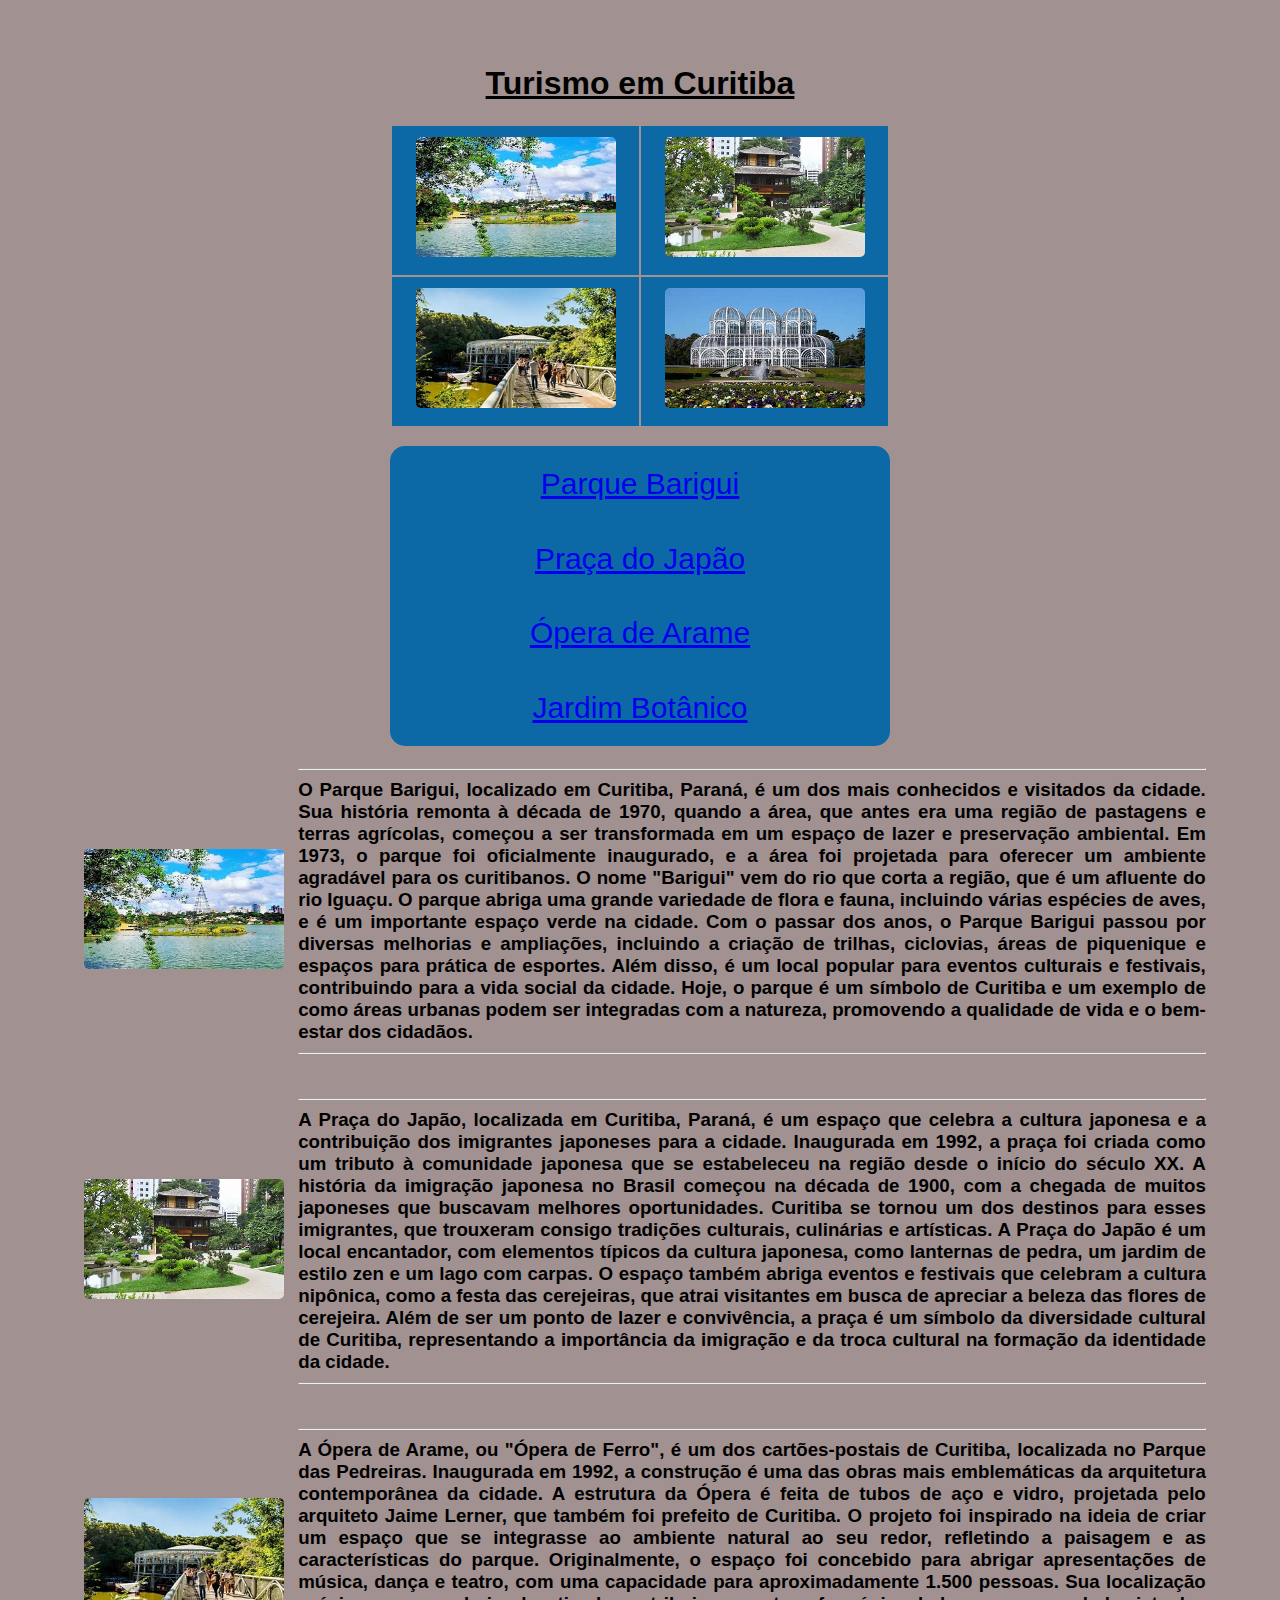
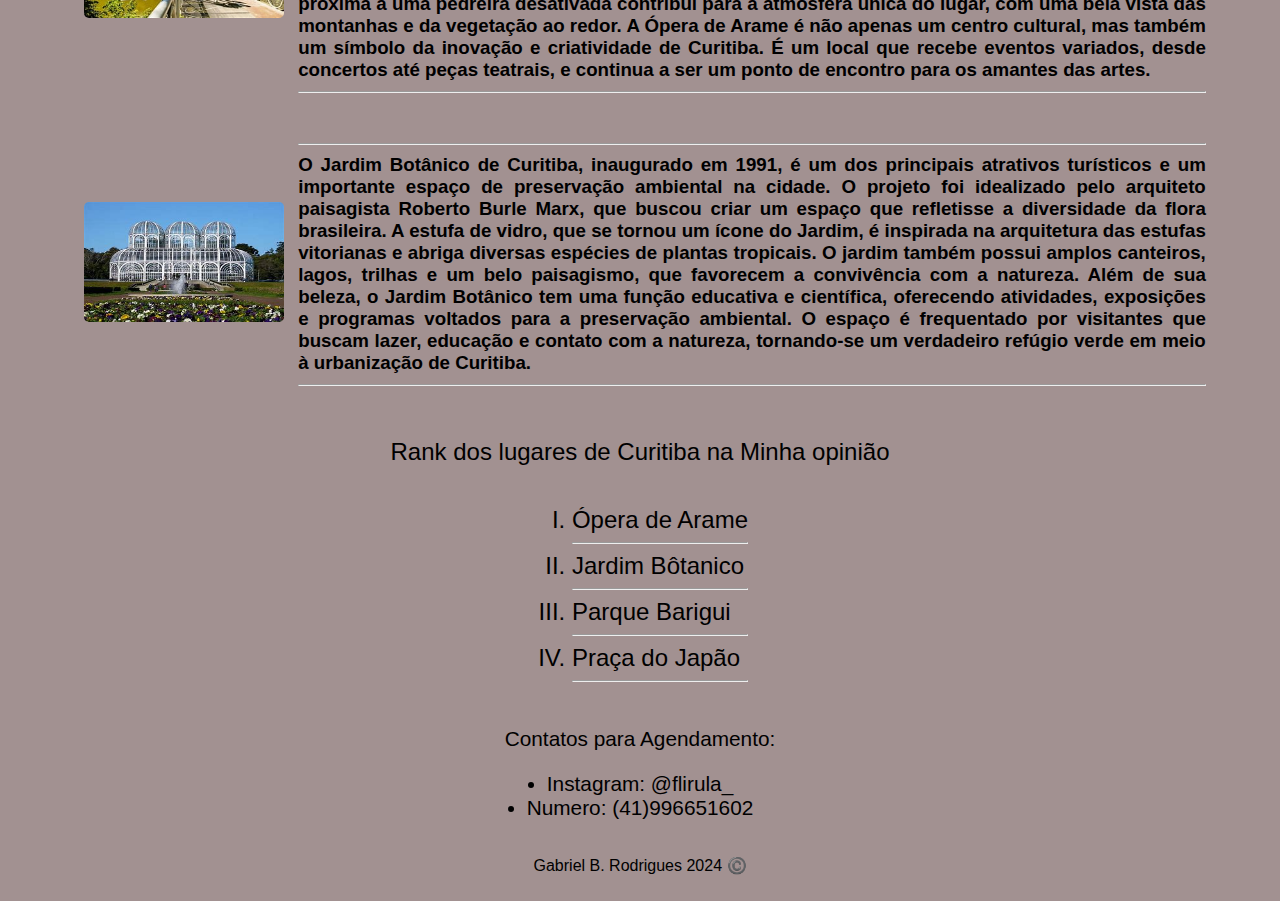
<file: index.html>
<!DOCTYPE html>
<html lang="pt">
<head>
    <meta charset="UTF-8">
    <meta name="viewport" content="width=device-width, initial-scale=1.0">
    <title>Turismo em Curitiba</title>
    <link rel=stylesheet href=style.css>
</head>
<br>
<br>
<body>
   <h1> <u>Turismo em Curitiba</u></h1>
   <table>
   <tr class=l1><td><img src = img/parque.png></td><td><img src= img/japao.png>
   </td></tr>
   <tr class=l2><td> <img src= img/opera.png></td><td><img src= img/jardim.png></td></tr>

   </table>
   <br>
   <table class=t2>

  <tr><td><a href="parque.html">Parque Barigui</a></td></tr>
  <tr><td><a href="japao.html">Praça do Japão</a></td></tr>
  <tr><td><a href="opera.html">Ópera de Arame</a> </td></tr>
  <tr><td><a href="jardim.html">Jardim Botânico</a></td></tr>

  </table>
  <table class=t3>
   <tr><td><img src =  img/parque.png></td><td><h3>
    
  <hr>
O Parque Barigui, localizado em Curitiba, Paraná, é um dos mais conhecidos e visitados da cidade. Sua história remonta à década de 1970, quando a área, que antes era uma região de pastagens e terras agrícolas, começou a ser transformada em um espaço de lazer e preservação ambiental.

Em 1973, o parque foi oficialmente inaugurado, e a área foi projetada para oferecer um ambiente agradável para os curitibanos. O nome "Barigui" vem do rio que corta a região, que é um afluente do rio Iguaçu. O parque abriga uma grande variedade de flora e fauna, incluindo várias espécies de aves, e é um importante espaço verde na cidade.

Com o passar dos anos, o Parque Barigui passou por diversas melhorias e ampliações, incluindo a criação de trilhas, ciclovias, áreas de piquenique e espaços para prática de esportes. Além disso, é um local popular para eventos culturais e festivais, contribuindo para a vida social da cidade.

Hoje, o parque é um símbolo de Curitiba e um exemplo de como áreas urbanas podem ser integradas com a natureza, promovendo a qualidade de vida e o bem-estar dos cidadãos.
<hr>
</h3></td></tr>
  </table>
  <table class=t3>
    
    <tr><td><img src =  img/japao.png></td><td><h3>
<hr>
A Praça do Japão, localizada em Curitiba, Paraná, é um espaço que celebra a cultura japonesa e a contribuição dos imigrantes japoneses para a cidade. Inaugurada em 1992, a praça foi criada como um tributo à comunidade japonesa que se estabeleceu na região desde o início do século XX.

A história da imigração japonesa no Brasil começou na década de 1900, com a chegada de muitos japoneses que buscavam melhores oportunidades. Curitiba se tornou um dos destinos para esses imigrantes, que trouxeram consigo tradições culturais, culinárias e artísticas.

A Praça do Japão é um local encantador, com elementos típicos da cultura japonesa, como lanternas de pedra, um jardim de estilo zen e um lago com carpas. O espaço também abriga eventos e festivais que celebram a cultura nipônica, como a festa das cerejeiras, que atrai visitantes em busca de apreciar a beleza das flores de cerejeira.

Além de ser um ponto de lazer e convivência, a praça é um símbolo da diversidade cultural de Curitiba, representando a importância da imigração e da troca cultural na formação da identidade da cidade.
<hr>



 </h3></td></tr>
   </table>
   <table class=t3>
    <tr><td><img src =  img/opera.png></td><td><h3>

        <hr>
        A Ópera de Arame, ou "Ópera de Ferro", é um dos cartões-postais de Curitiba, localizada no Parque das Pedreiras. Inaugurada em 1992, a construção é uma das obras mais emblemáticas da arquitetura contemporânea da cidade.

        A estrutura da Ópera é feita de tubos de aço e vidro, projetada pelo arquiteto Jaime Lerner, que também foi prefeito de Curitiba. O projeto foi inspirado na ideia de criar um espaço que se integrasse ao ambiente natural ao seu redor, refletindo a paisagem e as características do parque.
        
        Originalmente, o espaço foi concebido para abrigar apresentações de música, dança e teatro, com uma capacidade para aproximadamente 1.500 pessoas. Sua localização próxima a uma pedreira desativada contribui para a atmosfera única do lugar, com uma bela vista das montanhas e da vegetação ao redor.
        
        A Ópera de Arame é não apenas um centro cultural, mas também um símbolo da inovação e criatividade de Curitiba. É um local que recebe eventos variados, desde concertos até peças teatrais, e continua a ser um ponto de encontro para os amantes das artes.
        <hr>
    
 </h3></td></tr>
   </table>
   <table class=t3>
    <tr><td><img src =  img/jardim.png></td><td><h3>
      <hr>
    
       
O Jardim Botânico de Curitiba, inaugurado em 1991, é um dos principais atrativos turísticos e um importante espaço de preservação ambiental na cidade. O projeto foi idealizado pelo arquiteto paisagista Roberto Burle Marx, que buscou criar um espaço que refletisse a diversidade da flora brasileira.

A estufa de vidro, que se tornou um ícone do Jardim, é inspirada na arquitetura das estufas vitorianas e abriga diversas espécies de plantas tropicais. O jardim também possui amplos canteiros, lagos, trilhas e um belo paisagismo, que favorecem a convivência com a natureza.

Além de sua beleza, o Jardim Botânico tem uma função educativa e científica, oferecendo atividades, exposições e programas voltados para a preservação ambiental. O espaço é frequentado por visitantes que buscam lazer, educação e contato com a natureza, tornando-se um verdadeiro refúgio verde em meio à urbanização de Curitiba.
<hr>
 </h3></td></tr>
   </table>
   <p class="rank"> Rank dos lugares de Curitiba na Minha opinião</p>
   <ol type = "I">
     <li class="rank">Ópera de Arame</li>
     <hr>
    <li class="rank">Jardim Bôtanico</li>
    <hr>
    <li class="rank">Parque Barigui</li>
    <hr>
    <li class="rank">Praça do Japão</li>
    <hr>
   </ol>
    
   <p class="contato">Contatos para Agendamento:</p>
     <li class="contato">Instagram: @flirula_</li>
     <li class="contato">Numero: (41)996651602</li>
   <br>
   <br>
  <footer>
    Gabriel B. Rodrigues 2024 ©️
  </footer>
  <br>
</body>
</html>
</file>
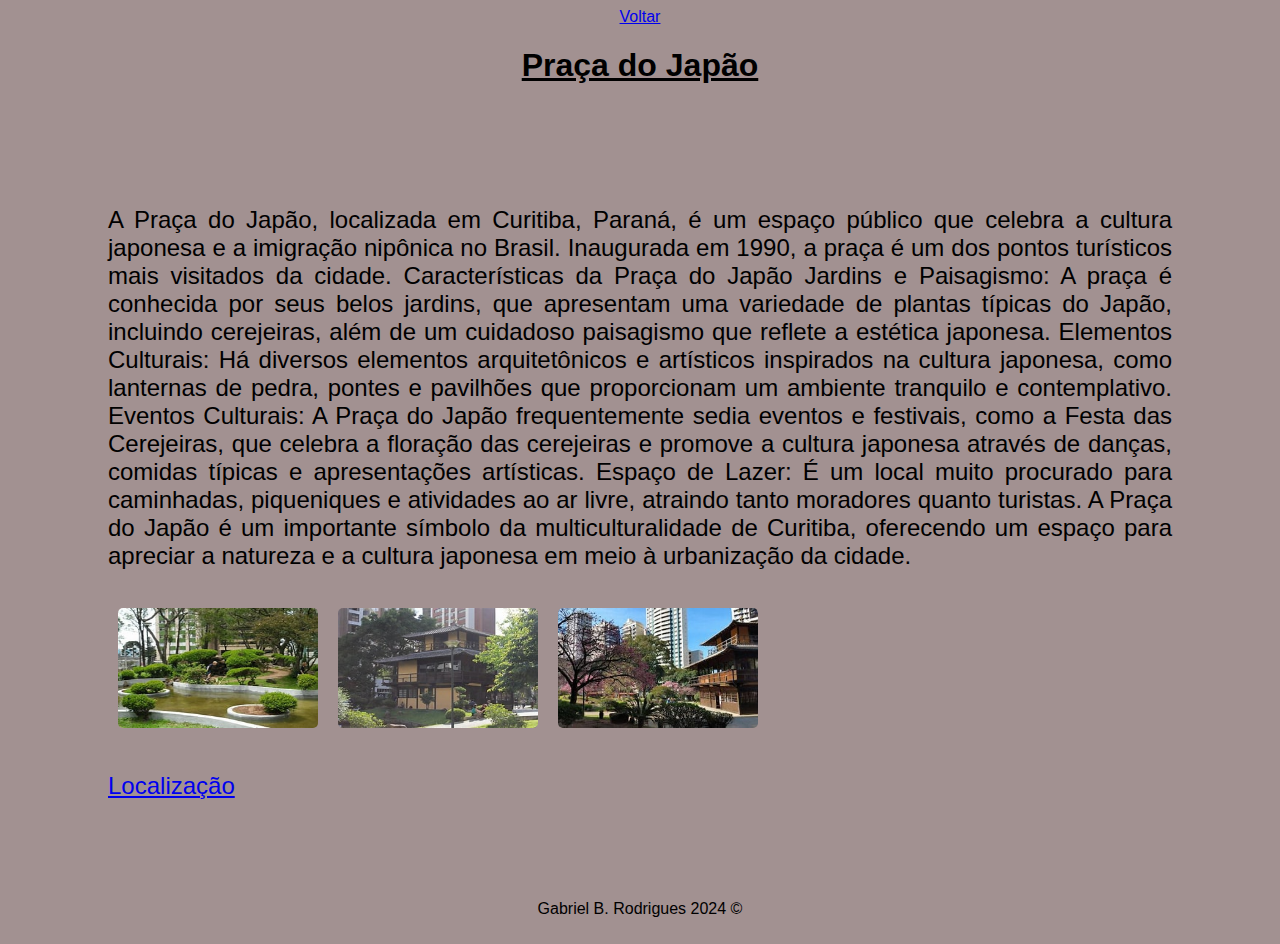
<file: japao.html>
<!DOCTYPE html>
<html lang="pt">
<head>
    <meta charset="UTF-8">
    <meta name="viewport" content="width=device-width, initial-scale=1.0">
    <title>Praça do Japão</title>
    <link rel=stylesheet href=style.css>
</head>
<body>
    <a href="index.html">Voltar</a>
    <h1> <u>Praça do Japão</u></h1>
    <p class="japao">
        A Praça do Japão, localizada em Curitiba, Paraná, é um espaço público que celebra a cultura japonesa e a imigração nipônica no Brasil. Inaugurada em 1990, a praça é um dos pontos turísticos mais visitados da cidade.

Características da Praça do Japão
Jardins e Paisagismo: A praça é conhecida por seus belos jardins, que apresentam uma variedade de plantas típicas do Japão, incluindo cerejeiras, além de um cuidadoso paisagismo que reflete a estética japonesa.

Elementos Culturais: Há diversos elementos arquitetônicos e artísticos inspirados na cultura japonesa, como lanternas de pedra, pontes e pavilhões que proporcionam um ambiente tranquilo e contemplativo.

Eventos Culturais: A Praça do Japão frequentemente sedia eventos e festivais, como a Festa das Cerejeiras, que celebra a floração das cerejeiras e promove a cultura japonesa através de danças, comidas típicas e apresentações artísticas.

Espaço de Lazer: É um local muito procurado para caminhadas, piqueniques e atividades ao ar livre, atraindo tanto moradores quanto turistas.

A Praça do Japão é um importante símbolo da multiculturalidade de Curitiba, oferecendo um espaço para apreciar a natureza e a cultura japonesa em meio à urbanização da cidade.
<br>
<br>
<img src =  img/j1.png><img src =  img/j2.png><img src = img/j3.png>
<br>
<br>

<a href="https://www.bing.com/search?q=pra%c3%a7a+do+jap%c3%a3o+curitiba&qs=LS&pq=pra%c3%a7a+do+jap&sc=10-12&cvid=3EEB684EA5F6493BBB6D4B66378D17ED&FORM=QBRE&sp=1&ghc=1&lq=0">Localização</a>
        
    </p>
    <footer>
        Gabriel B. Rodrigues 2024 ©
      </footer>
      <br>
</body>
</html>
</file>
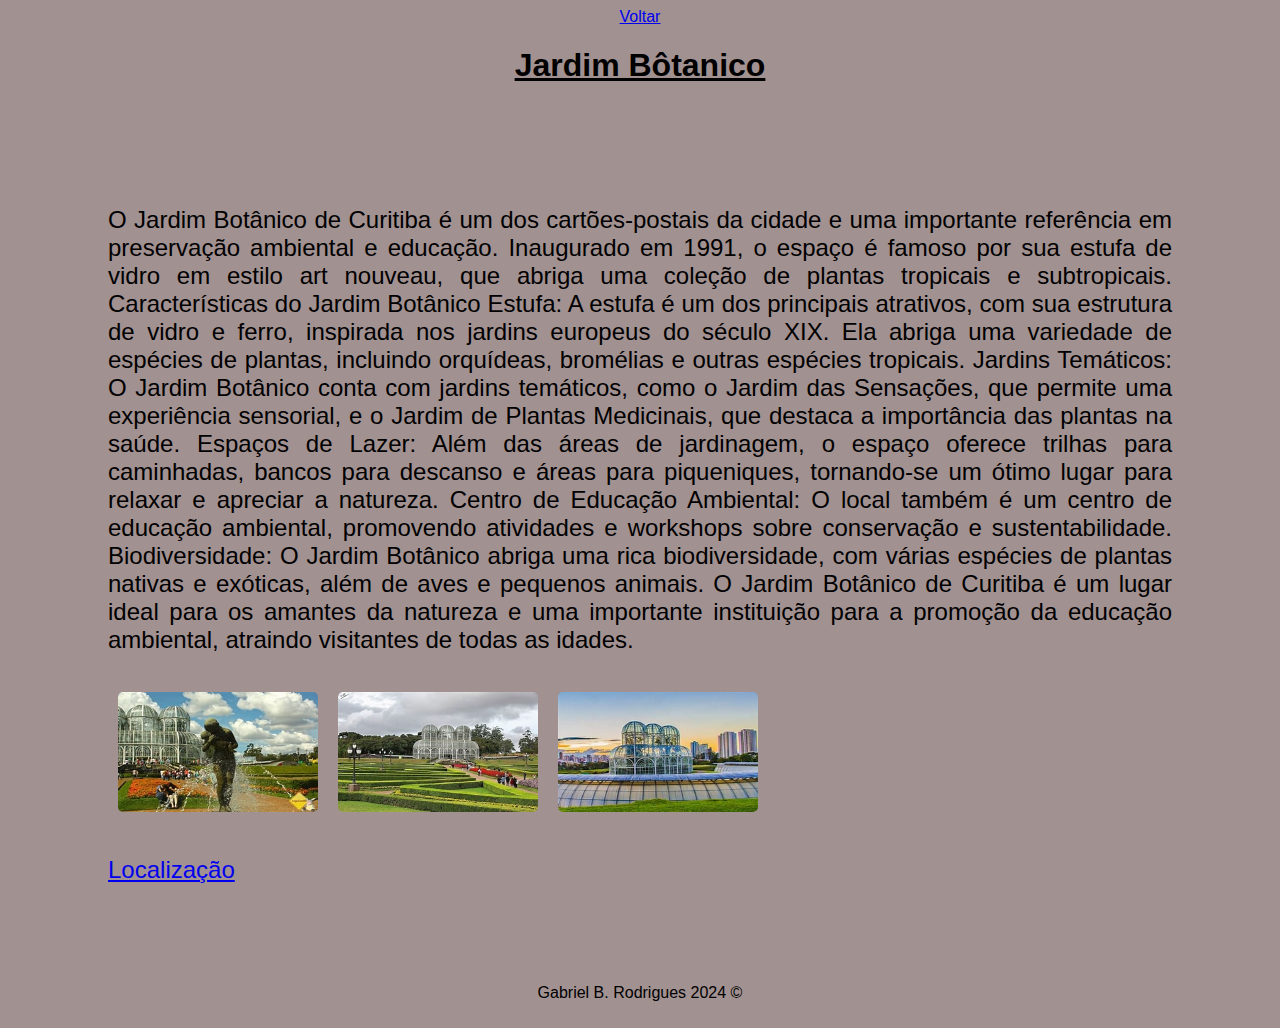
<file: jardim.html>
<!DOCTYPE html>
<html lang="pt">
<head>
    <meta charset="UTF-8">
    <meta name="viewport" content="width=device-width, initial-scale=1.0">
    <title>Jardim Bôtanico</title>
    <link rel=stylesheet href=style.css>
</head>
<body>
    
    <a href="index.html">Voltar</a>
    <h1> <u>Jardim Bôtanico</u></h1>
    <p class="jardim">

O Jardim Botânico de Curitiba é um dos cartões-postais da cidade e uma importante referência em preservação ambiental e educação. Inaugurado em 1991, o espaço é famoso por sua estufa de vidro em estilo art nouveau, que abriga uma coleção de plantas tropicais e subtropicais.

Características do Jardim Botânico
Estufa: A estufa é um dos principais atrativos, com sua estrutura de vidro e ferro, inspirada nos jardins europeus do século XIX. Ela abriga uma variedade de espécies de plantas, incluindo orquídeas, bromélias e outras espécies tropicais.

Jardins Temáticos: O Jardim Botânico conta com jardins temáticos, como o Jardim das Sensações, que permite uma experiência sensorial, e o Jardim de Plantas Medicinais, que destaca a importância das plantas na saúde.

Espaços de Lazer: Além das áreas de jardinagem, o espaço oferece trilhas para caminhadas, bancos para descanso e áreas para piqueniques, tornando-se um ótimo lugar para relaxar e apreciar a natureza.

Centro de Educação Ambiental: O local também é um centro de educação ambiental, promovendo atividades e workshops sobre conservação e sustentabilidade.

Biodiversidade: O Jardim Botânico abriga uma rica biodiversidade, com várias espécies de plantas nativas e exóticas, além de aves e pequenos animais.

O Jardim Botânico de Curitiba é um lugar ideal para os amantes da natureza e uma importante instituição para a promoção da educação ambiental, atraindo visitantes de todas as idades.
<br>
<br>
<img src =  img/n1.png><img src =  img/n2.png><img src =  img/n3.png>
<br>
<br>

<a  href="https://www.bing.com/search?pglt=41&q=Jardim+Bot%C3%A2nico+de+Curitiba&cvid=2b7af5beb0fe4581adffe7f2d2550b03&gs_lcrp=EgZjaHJvbWUqBggAEEUYOzIGCAAQRRg7MgYIARBFGDkyBggCEEUYPDIGCAMQRRg8MgYIBBBFGDzSAQgzMDQ4ajBqMagCALACAA&FORM=ANNTA1&PC=SMTS">Localização</a>
        
    </p>
    <footer>
        Gabriel B. Rodrigues 2024 ©
      </footer>
      <br>
</body>
</html>
</file>
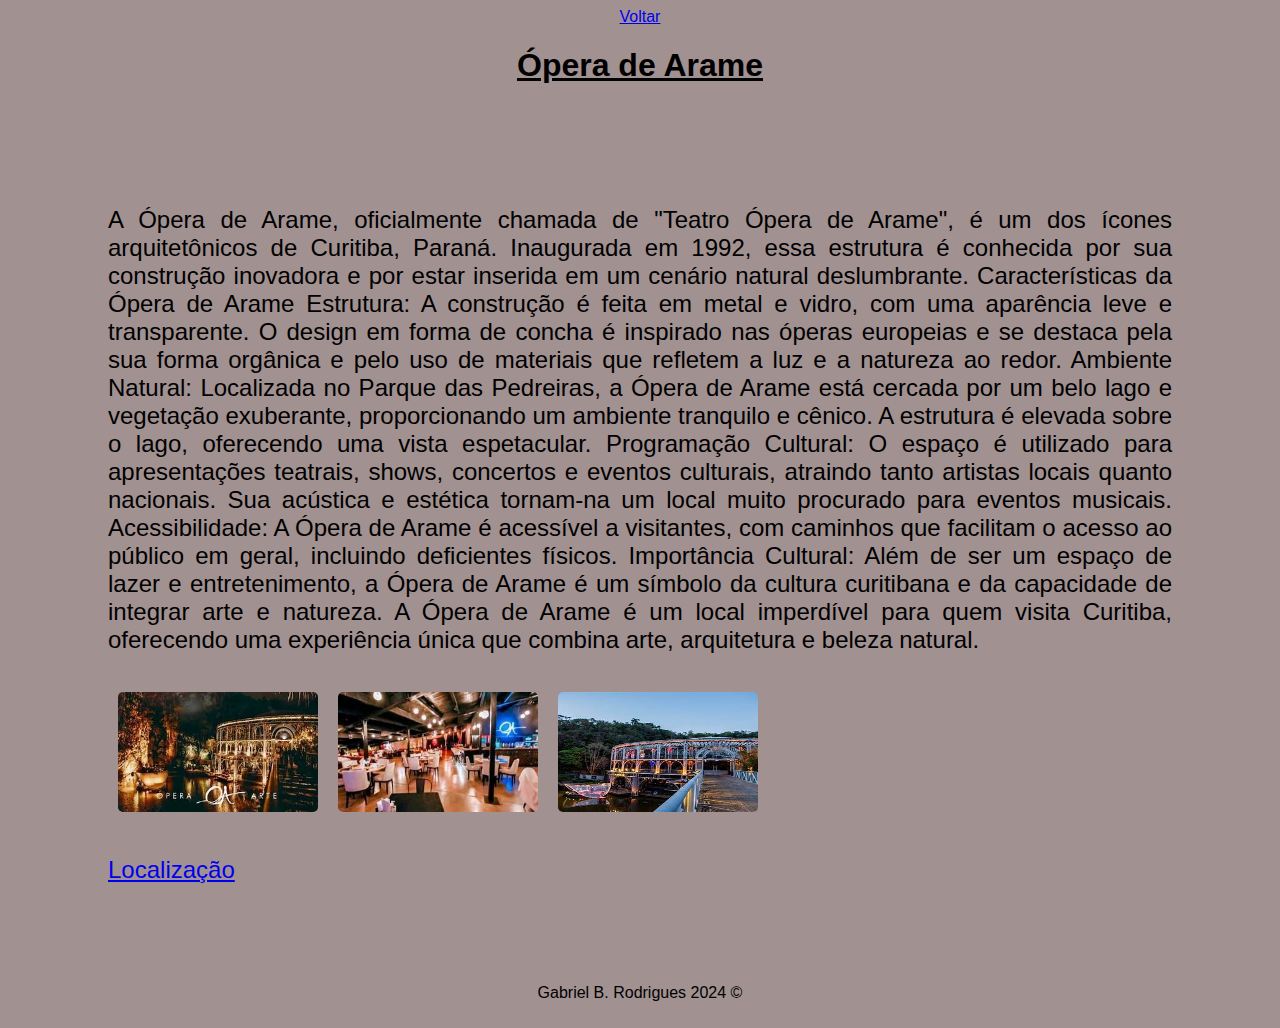
<file: opera.html>
<!DOCTYPE html>
<html lang="pt">
<head>
    <meta charset="UTF-8">
    <meta name="viewport" content="width=device-width, initial-scale=1.0">
    <title>Ópera de Arame</title>
    <link rel=stylesheet href=style.css>
</head>
<body>
    <a href="index.html">Voltar</a>
    <h1> <u>Ópera de Arame</u></h1>
    <p class="opera">

A Ópera de Arame, oficialmente chamada de "Teatro Ópera de Arame", é um dos ícones arquitetônicos de Curitiba, Paraná. Inaugurada em 1992, essa estrutura é conhecida por sua construção inovadora e por estar inserida em um cenário natural deslumbrante.

Características da Ópera de Arame
Estrutura: A construção é feita em metal e vidro, com uma aparência leve e transparente. O design em forma de concha é inspirado nas óperas europeias e se destaca pela sua forma orgânica e pelo uso de materiais que refletem a luz e a natureza ao redor.

Ambiente Natural: Localizada no Parque das Pedreiras, a Ópera de Arame está cercada por um belo lago e vegetação exuberante, proporcionando um ambiente tranquilo e cênico. A estrutura é elevada sobre o lago, oferecendo uma vista espetacular.

Programação Cultural: O espaço é utilizado para apresentações teatrais, shows, concertos e eventos culturais, atraindo tanto artistas locais quanto nacionais. Sua acústica e estética tornam-na um local muito procurado para eventos musicais.

Acessibilidade: A Ópera de Arame é acessível a visitantes, com caminhos que facilitam o acesso ao público em geral, incluindo deficientes físicos.

Importância Cultural: Além de ser um espaço de lazer e entretenimento, a Ópera de Arame é um símbolo da cultura curitibana e da capacidade de integrar arte e natureza.

A Ópera de Arame é um local imperdível para quem visita Curitiba, oferecendo uma experiência única que combina arte, arquitetura e beleza natural.
<br>
<br>
<img src =  img/o1.png><img src = img/o2.png><img src =  img/o3.png>
<br>
<br>



<a href="https://www.bing.com/search?q=opera+de+arame+curitiba&qs=LS&pq=opera+de+ar&sc=10-11&cvid=CDC5920F38264D2EBB9C3258C7C6E61C&FORM=QBRE&sp=1&ghc=1&lq=0">Localização</a>
        
    </p>
    <footer>
        Gabriel B. Rodrigues 2024 ©
      </footer>
      <br>
</body>
</html>
</file>
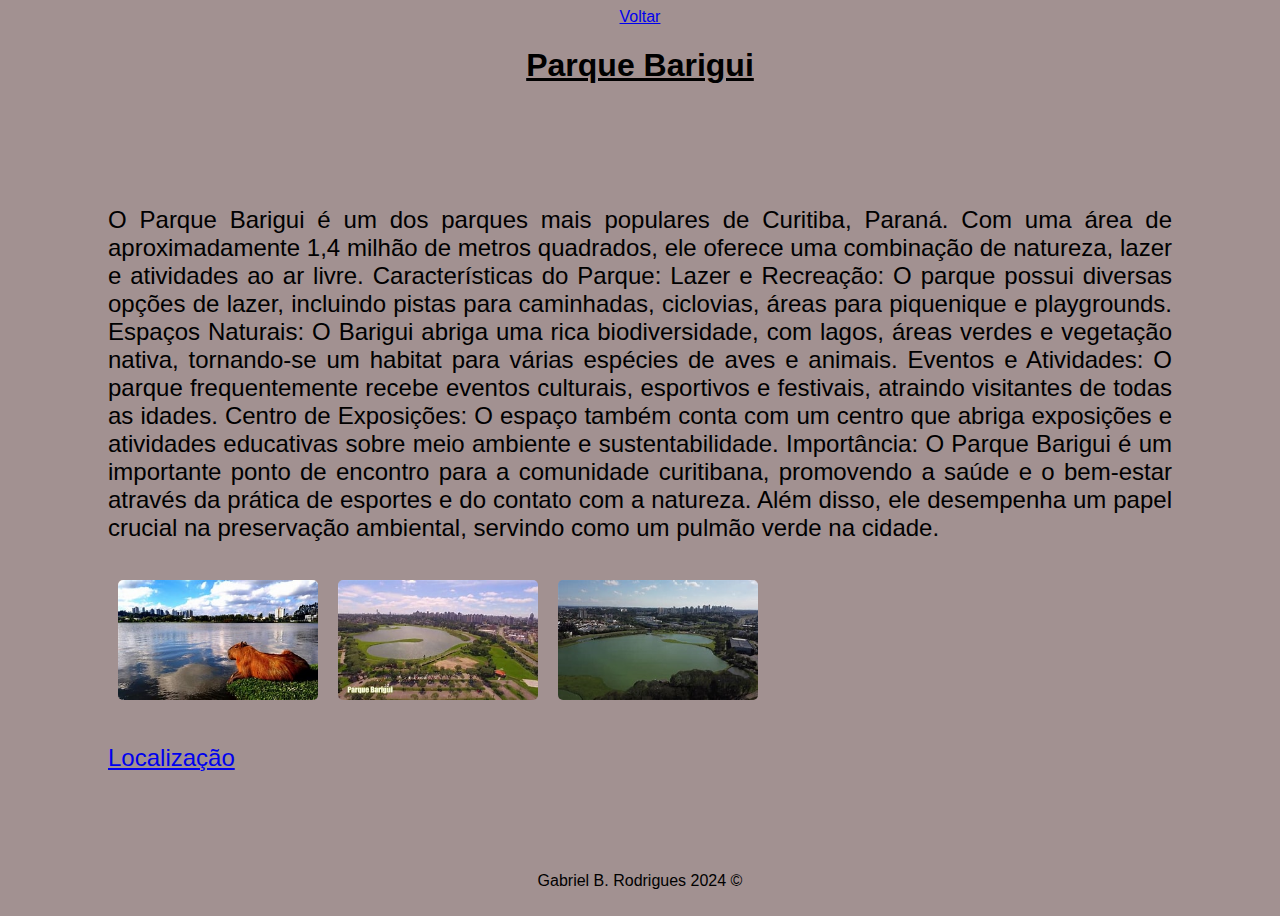
<file: parque.html>
<!DOCTYPE html>
<html lang="pt">
<head>
    <meta charset="UTF-8">
    <meta name="viewport" content="width=device-width, initial-scale=1.0">
    <title>Parque Barigui</title>
    <link rel=stylesheet href=style.css>
</head>
<body>
    <a href="index.html">Voltar</a>
    <h1> <u>Parque Barigui</u></h1>
    <p class="parque">
        O Parque Barigui é um dos parques mais populares de Curitiba, Paraná.
         Com uma área de aproximadamente 1,4 milhão de metros quadrados, ele oferece uma combinação de natureza, lazer e atividades ao ar livre. Características do Parque: Lazer e Recreação: O parque possui diversas opções de lazer, incluindo pistas para caminhadas, ciclovias, áreas para piquenique e playgrounds. Espaços Naturais: O Barigui abriga uma rica biodiversidade, com lagos, áreas verdes e vegetação nativa, tornando-se um habitat para várias espécies de aves e animais. Eventos e Atividades: O parque frequentemente recebe eventos culturais, esportivos e festivais, atraindo visitantes de todas as idades. Centro de Exposições: O espaço também conta com um centro que abriga exposições e atividades educativas sobre meio ambiente e sustentabilidade. Importância: O Parque Barigui é um importante ponto de encontro para a comunidade curitibana, promovendo a saúde e o bem-estar através da prática de esportes e do contato com a natureza. Além disso, ele desempenha um papel crucial na preservação ambiental, servindo como um pulmão verde na cidade.
         <br>
         <br>
         <img src =  img/b1.png><img src =  img/b2.png><img src =  img/b3.png>
<br>
<br>
         <a href="https://www.bing.com/search?q=parque+barigui+curitiba&qs=LS&pq=parque+bari&sc=10-11&cvid=0817ADF08CA44BA491EFCE97D69F2CFE&FORM=QBRE&sp=1&ghc=1&lq=0">Localização</a>
    </p>
    <footer>
        Gabriel B. Rodrigues 2024 ©
      </footer>
      <br>
</body>
</html>
</file>
